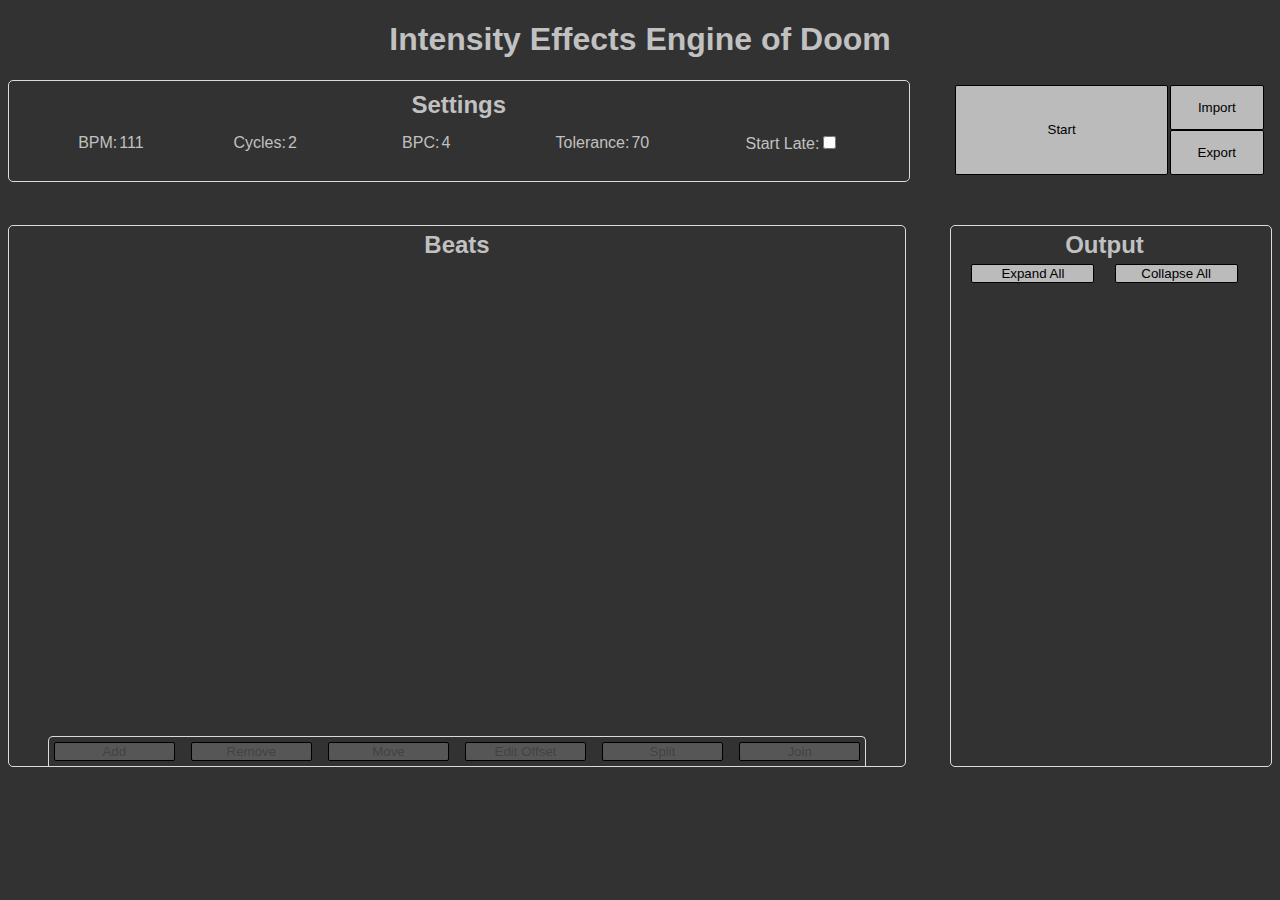
<file: index.html>
<!DOCTYPE html>
<html lang="en">
    <head>
        <meta charset="UTF-8">
        <meta name="viewport" content="width=device-width, initial-scale=1.0">
        <link rel="stylesheet" href="./styles/style.css">
        <title>Intensity Effects</title>
    </head>
    <body>
        <h1>Intensity Effects Engine of Doom</h1>

        <div id="settingsWrapper">
            <h2 id="settingsHeader">Settings</h2>
            <div id="settingsDiv" class="content">
                <div>
                    <label for="bpm">BPM:</label><input type="number" id="bpm" name="bpm" value="111" required>
                </div>

                <div>
                    <label for="cycles">Cycles:</label><input type="number" id="c" name="cycles" value="2" required>
                </div>

                <div>
                    <label for="bpc">BPC:</label><input type="number" id="bpc" name="bpc" value="4" required>
                </div>

                <div>
                    <label for="tolerance">Tolerance:</label><input type="number" id="tol" name="tolerance" value="70" required>
                </div>

                <div>
                    <label for="startLate">Start Late:</label><input type="checkbox" id="sl" name="startLate">
                </div>
            </div>
        </div>

        <div id="startButtonDiv">
            <button id="startBtn" class="button">Start</button>
            <div id="importExportWrapper">
               <button class="button importExport"><label for="importButton">Import</label></button>
                <input type="file" style="visibility: hidden; height: 0px; width: 0px;" id="importButton" accept="application/JSON">
                <button id="exportButton" class="button importExport">Export</button>
            </div>
            <p id="textBox"></p>
        </div>

        <div id="bigWrapper">
            <div id="outputDiv">
                <h2>Output</h2>
                <div id="allDiv">
                    <button id="expandAll" class="expandCollapseAll button">Expand All</button>
                    <button id="collapseAll" class="expandCollapseAll button">Collapse All</button>
                </div>
                <!-- Where the settings go -->
            </div>

            <div id="linesBox">
                <div id="labelWrapper">
                    <h2>Beats</h2>
                </div>
                <div id="beatLineWrappersWrapper"></div>
                <div id="editWrapper">
                    <button id="add" class="editButton button" disabled>Add</button>
                    <button id="remove" class="editButton button" disabled>Remove</button>
                    <button id="move" class="editButton button" disabled>Move</button>
                    <button id="editOffset" class="editButton button" disabled>Edit Offset</button>
                    <button id="split" class="editButton button" disabled>Split</button>
                    <button id="join" class="editButton button" disabled>Join</button>
                </div>
            </div>
        </div>
    </body>
    <script src="./js/beat.js"></script>
    <script src="./js/helpers.js"></script>
    <script src="./js/backend.js"></script>
</html>
</file>
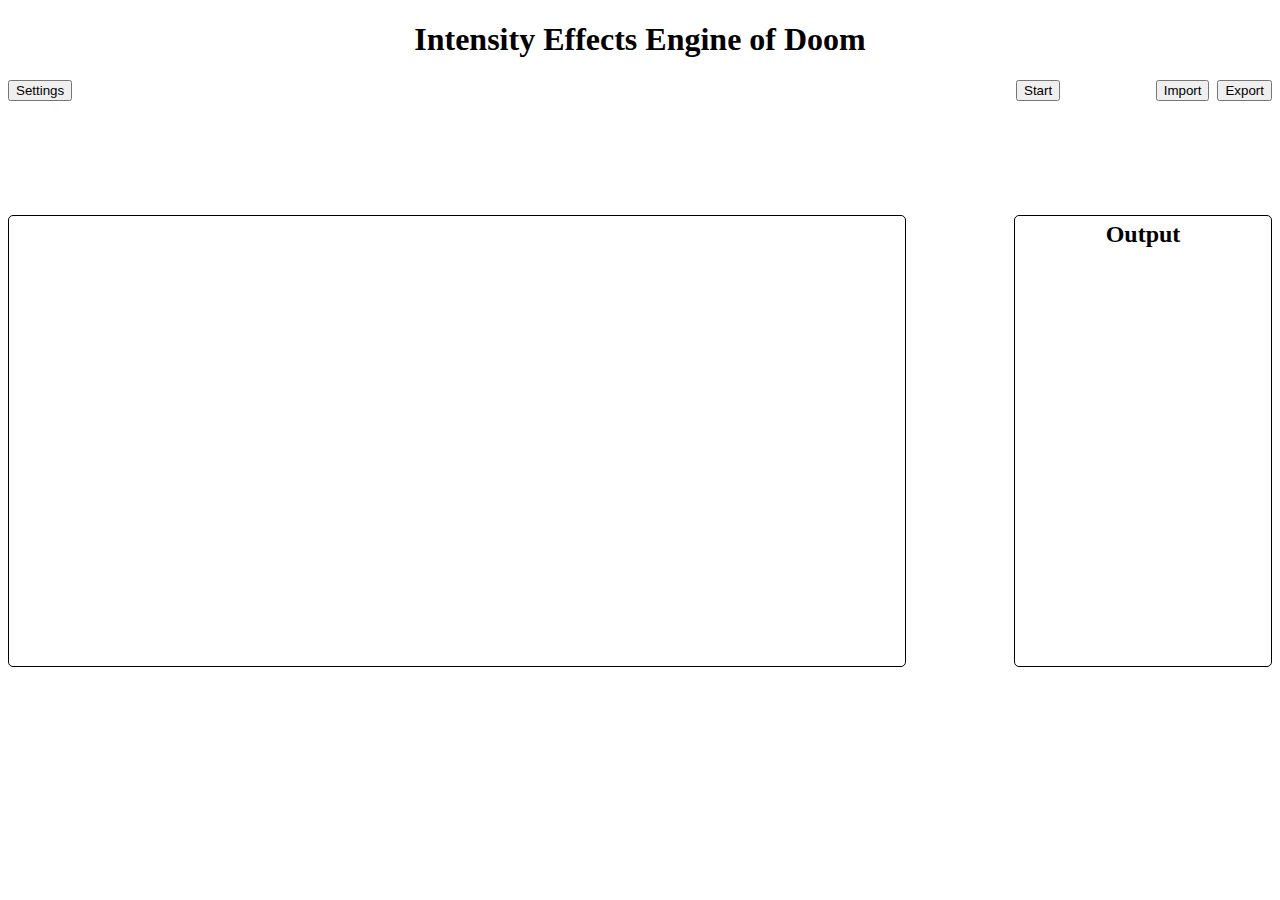
<file: docs/index.html>
<!DOCTYPE html>
<html lang="en">
    <head>
        <meta charset="UTF-8">
        <meta name="viewport" content="width=device-width, initial-scale=1.0">
        <link rel="stylesheet" href="./style.css">
        <title>Intensity Effects</title>
    </head>
    <body>
        <h1>Intensity Effects Engine of Doom</h1>

        <div id="settingsWrapper">
            <button type="button" id="settingsButton">Settings</button>
            <div id="settingsDiv" class="content">
                <label for="bpm">BPM:</label>
                <input type="number" id="bpm" name="bpm" value="111" required>

                <label for="cycles">Cycles:</label>
                <input type="number" id="c" name="cycles" value="2" required>

                <label for="bpc">BPC:</label>
                <input type="number" id="bpc" name="bpc" value="4" required>

                <label for="tolerance">Tolerance:</label>
                <input type="number" id="tol" name="tolerance" value="70" required>

                <label for="startLate">Start Late:</label>
                <input type="checkbox" id="sl" name="startLate">
            </div>
        </div>

        <div id="startButtonDiv">
            <button id="startBtn">Start</button>
            <div id="importExportWrapper">
               <button><label for="importButton" class="button">Import</label></button>
                <input type="file" style="visibility: hidden; height: 0px; width: 0px;" id="importButton" accept="application/JSON">
                <button id="exportButton">Export</button>
            </div>
            <p id="textBox"></p>
        </div>

        <div id="bigWrapper">
            <div id="outputDiv">
                <h2>Output</h2>
                <!-- Where the settings go -->
            </div>

            <div id="linesBox">
                <div id="beatLineWrappersWrapper">
                </div>
            </div>
        </div>
    </body>
    <script>
        document.getElementById("settingsButton").addEventListener("click", function() {
            let div = document.getElementById("settingsDiv");

            if (div.style.display === "block") {
                div.style.display = "none";
            }
            else {
                div.style.display = "block";
            }
        })
    </script>
    <script src="./backend.js"></script>
</html>
</file>
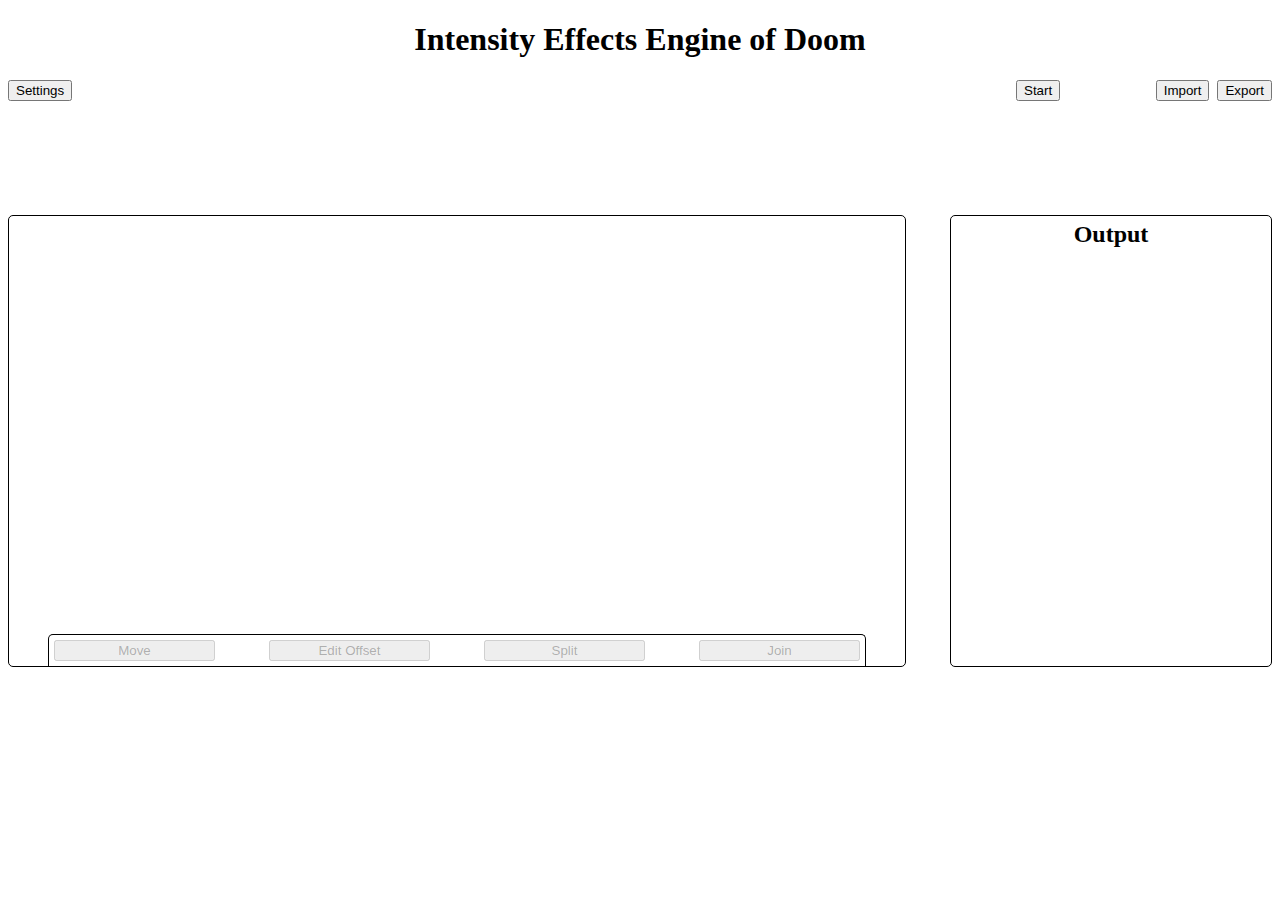
<file: WebApp/index.html>
<!DOCTYPE html>
<html lang="en">
    <head>
        <meta charset="UTF-8">
        <meta name="viewport" content="width=device-width, initial-scale=1.0">
        <link rel="stylesheet" href="./style.css">
        <title>Intensity Effects</title>
    </head>
    <body>
        <h1>Intensity Effects Engine of Doom</h1>

        <div id="settingsWrapper">
            <button type="button" id="settingsButton">Settings</button>
            <div id="settingsDiv" class="content">
                <label for="bpm">BPM:</label>
                <input type="number" id="bpm" name="bpm" value="111" required>

                <label for="cycles">Cycles:</label>
                <input type="number" id="c" name="cycles" value="2" required>

                <label for="bpc">BPC:</label>
                <input type="number" id="bpc" name="bpc" value="4" required>

                <label for="tolerance">Tolerance:</label>
                <input type="number" id="tol" name="tolerance" value="70" required>

                <label for="startLate">Start Late:</label>
                <input type="checkbox" id="sl" name="startLate">
            </div>
        </div>

        <div id="startButtonDiv">
            <button id="startBtn">Start</button>
            <div id="importExportWrapper">
               <button><label for="importButton" class="button">Import</label></button>
                <input type="file" style="visibility: hidden; height: 0px; width: 0px;" id="importButton" accept="application/JSON">
                <button id="exportButton">Export</button>
            </div>
            <p id="textBox"></p>
        </div>

        <div id="bigWrapper">
            <div id="outputDiv">
                <h2>Output</h2>
                <!-- Where the settings go -->
            </div>

            <div id="linesBox">
                <div id="beatLineWrappersWrapper"></div>
                <div id="editWrapper">
                    <button id="move" class="editButton" disabled>Move</button>
                    <button id="editOffset" class="editButton" disabled>Edit Offset</button>
                    <button id="split" class="editButton" disabled>Split</button>
                    <button id="join" class="editButton" disabled>Join</button>
                </div>
            </div>
        </div>
    </body>
    <script>
        document.getElementById("settingsButton").addEventListener("click", function() {
            let div = document.getElementById("settingsDiv");

            if (div.style.display === "block") {
                div.style.display = "none";
            }
            else {
                div.style.display = "block";
            }
        })
    </script>
    <script src="./backend.js"></script>
</html>
</file>
<file: styles/style.css>
body {
    background-color: #323232;
    color: #c1c1c1;
    font-size: 1em;
}

input[type="text"] {
    background-color: #323232;
    color: #c1c1c1;
    border: none;
    width: 3em;
    font-size: 1em;
}
input[type="number"] {
    background-color: #323232;
    color: #c1c1c1;
    border: none;
    width: 3em;
    font-size: 1em;
}
input[type="checkbox"] {
    accent-color: #e35400;
  }

h1 {
    text-align: center;
}

.cycle {
    height: 50px;
    width: 500px;
    background-color: #555555;
}

#startButtonDiv {
    float: right;
    width: 24.5vw;
    height: 10vh;
    display: block;
    margin-bottom: 5vh;
    /* border: 1px solid #dbdbdb;
    border-radius: 5px; */
    padding: 5px;
    display: flex;
    justify-content: space-evenly;
}

#startBtn {
    height: 100%;
    width: 68%;
}

#importExportWrapper {
    float: right;
    width: 30%;
    display: flex;
    flex-direction: column;
}

.importExport {
    width: 100%;
    height: 50%;
}

#settingsHeader {
    padding-bottom: 1%;
}

#settingsWrapper {
    float: left;
    width: 69.5vw;
    height: 10vh;
    border: 1px solid #dbdbdb;
    border-radius: 5px;
    padding: 5px;
}

#settingsDiv {
    float: left;
    width: 100%;
    display: flex;
    justify-content: space-evenly;
}

#bigWrapper {
    position: relative;
    display: block;
}

.beatWrapper {
    margin-top: 5px;
    margin-left: 5px;
}

h2 {
    text-align: center;
    margin-top: 5px;
    margin-bottom: 5px;
}

#linesBoxWrapper {
    position: absolute;
}

#beatLineWrappersWrapper {
    width: 95%
}

.beatLineWrapper + .beatLineWrapper {
    margin-top: 45px;
}

.beatLineWrapper {
    position: relative;
    margin: 5px;
    height: 20px;
}

.beatLine {
    position: absolute;
    width: 100%;
    border: 1px solid #a8a8a8;
    border-radius: 5px;
}

.beatDot {
    position: absolute;
    display: flex;
    transform: translateY(40%);
    height: 10px;
    width: 10px;
    border-radius: 50%;
}

#linesBox {
    float: left;
    display: flex;
    align-items: center;
    justify-content: center;
    position: relative;
    width: 70vw;
    height: 60vh;
    border: 1px solid #dbdbdb;
    border-radius: 5px;
    overflow: auto;
}

#outputDiv {
    float: right;
    display: block;
    top: 50%;
    clear: right;
    width: 25vw;
    height: 60vh;
    overflow: auto;
    border: 1px solid #dbdbdb;
    border-radius: 5px;
    scrollbar-gutter: stable;
}

#labelWrapper {
    position: absolute;
    top: 0;
}

#editWrapper {
    position: absolute;
    bottom: 0;
    padding: 5px;
    border: 1px solid #dbdbdb;
    border-top-left-radius: 5px;
    border-bottom-style: hidden;
    width: 90%;
    border-top-right-radius: 5px;
    display: flex;
    justify-content: space-between;
}

.editButton {
    width: 15%;
}

input::-webkit-outer-spin-button,
input::-webkit-inner-spin-button {
    -webkit-appearance: none;
    margin: 0;
}

input [type="number"] {
    -moz-appearance: textfield !important;
}

input:read-only {
    border: 0;
    padding: 0;
    outline: none;
}

.button {
    background-color: #bbbbbb;
    border: none;
    border: 1px solid #000000;
    border-radius: 2px;
    outline: none;
}
.button:disabled {
    background-color: #565656
}
.button:enabled:hover {
    background-color: #888888;
    border-radius: 2px;
}

.collapsible {
    width: 30px;
    height: 30px;
    background-color: transparent;
    border: none;
    cursor: pointer;
    outline: none;
    position: relative;
}
.collapsible::before {
    content: '';
    width: 0;
    height: 0;
    border-left: 10px solid #bbbbbb;
    border-top: 5px solid transparent;
    border-bottom: 5px solid transparent;
    position: absolute;
    top: 50%;
    left: 50%;
    transform: translate(-50%, -50%);
    transition: transform 0.3s ease;
}
.collapsible.expanded::before {
    border-left: 10px solid #e35400;
    transform: translate(-50%, -50%) rotate(90deg);
}

*::-webkit-scrollbar {
    width: 13px;
}

*::-webkit-scrollbar-track {
    background: #323232;
}

*::-webkit-scrollbar-thumb {
    background: #dbdbdb;
    border: 3px solid #323232;
    border-radius: 10px;
}


.innerWrapper {
    display: flex;
    align-items: center;
}

.textOutputDiv {
    text-indent: 2em;
}

* {
    font-family: Arial, Helvetica, sans-serif;
}

#allDiv {
    display: flex;
    align-items: center;
    justify-content: space-evenly;
}

.expandCollapseAll {
    width: 40%;
}
</file>
<file: docs/style.css>
h1 {
    text-align: center;
}

.content {
    padding: 0 18px;
    display: none;
    overflow: hidden;
}

.cycle {
    height: 50px;
    width: 500px;
    background-color: #555555;
}

#startButtonDiv {
    float: right;
    width: 20vw;
    height: 15vh;
    display: block;
}

#settingsWrapper {
    float: left;
    width: 50vw;
    height: 15vh;
}

#settingsDiv {
    float: left;
    width: 100%;
}

#bigWrapper {
    position: relative;
    display: block;
}

.beatWrapper {
    margin-top: 5px;
    margin-left: 5px;
}

h2 {
    text-align: center;
    margin-top: 5px;
    margin-bottom: 5px;
}

#linesBoxWrapper {
    position: absolute;
}

#beatLineWrappersWrapper {
    width: 95%
}

.beatLineWrapper + .beatLineWrapper {
    margin-top: 45px;
}

.beatLineWrapper {
    position: relative;
    margin: 5px;
    height: 20px;
}

.beatLine {
    position: absolute;
    width: 100%;
    border: 1px solid #a8a8a8;
    border-radius: 5px;
}

.beatDot {
    position: absolute;
    display: flex;
    transform: translateY(40%);
    height: 10px;
    width: 10px;
    background-color: black;
    border-radius: 50%;
}

#linesBox {
    float: left;
    display: flex;
    align-items: center;
    justify-content: center;
    position: relative;
    width: 70vw;
    height: 50vh;
    border: 1px solid black;
    border-radius: 5px;
    overflow: auto;
}

#outputDiv {
    float: right;
    display: block;
    top: 50%;
    clear: right;
    width: 20vw;
    height: 50vh;
    overflow: auto;
    border: 1px solid black;
    border-radius: 5px;
}

#importExportWrapper {
    float: right;
}
</file>
<file: WebApp/style.css>
h1 {
    text-align: center;
}

.content {
    padding: 0 18px;
    display: none;
    overflow: hidden;
}

.cycle {
    height: 50px;
    width: 500px;
    background-color: #555555;
}

#startButtonDiv {
    float: right;
    width: 20vw;
    height: 15vh;
    display: block;
}

#settingsWrapper {
    float: left;
    width: 50vw;
    height: 15vh;
}

#settingsDiv {
    float: left;
    width: 100%;
}

#bigWrapper {
    position: relative;
    display: block;
}

.beatWrapper {
    margin-top: 5px;
    margin-left: 5px;
}

h2 {
    text-align: center;
    margin-top: 5px;
    margin-bottom: 5px;
}

#linesBoxWrapper {
    position: absolute;
}

#beatLineWrappersWrapper {
    width: 95%
}

.beatLineWrapper + .beatLineWrapper {
    margin-top: 45px;
}

.beatLineWrapper {
    position: relative;
    margin: 5px;
    height: 20px;
}

.beatLine {
    position: absolute;
    width: 100%;
    border: 1px solid #a8a8a8;
    border-radius: 5px;
}

.beatDot {
    position: absolute;
    display: flex;
    transform: translateY(40%);
    height: 10px;
    width: 10px;
    background-color: black;
    border-radius: 50%;
}

#linesBox {
    float: left;
    display: flex;
    align-items: center;
    justify-content: center;
    position: relative;
    width: 70vw;
    height: 50vh;
    border: 1px solid black;
    border-radius: 5px;
    overflow: auto;
}

#outputDiv {
    float: right;
    display: block;
    top: 50%;
    clear: right;
    width: 25vw;
    height: 50vh;
    overflow: auto;
    border: 1px solid black;
    border-radius: 5px;
}

#importExportWrapper {
    float: right;
}

#editWrapper {
    position: absolute;
    bottom: 0;
    padding: 5px;
    border: 1px solid black;
    border-top-left-radius: 5px;
    border-bottom-style: hidden;
    width: 90%;
    border-top-right-radius: 5px;
    display: flex;
    justify-content: space-between;
}

.editButton {
    width: 20%;
}

input::-webkit-outer-spin-button,
input::-webkit-inner-spin-button {
    -webkit-appearance: none;
    margin: 0;
}

input [type="number"] {
    -moz-appearance: textfield !important;
}

input:read-only {
    border: 0;
    padding: 0;
    outline: none;
}
</file>
